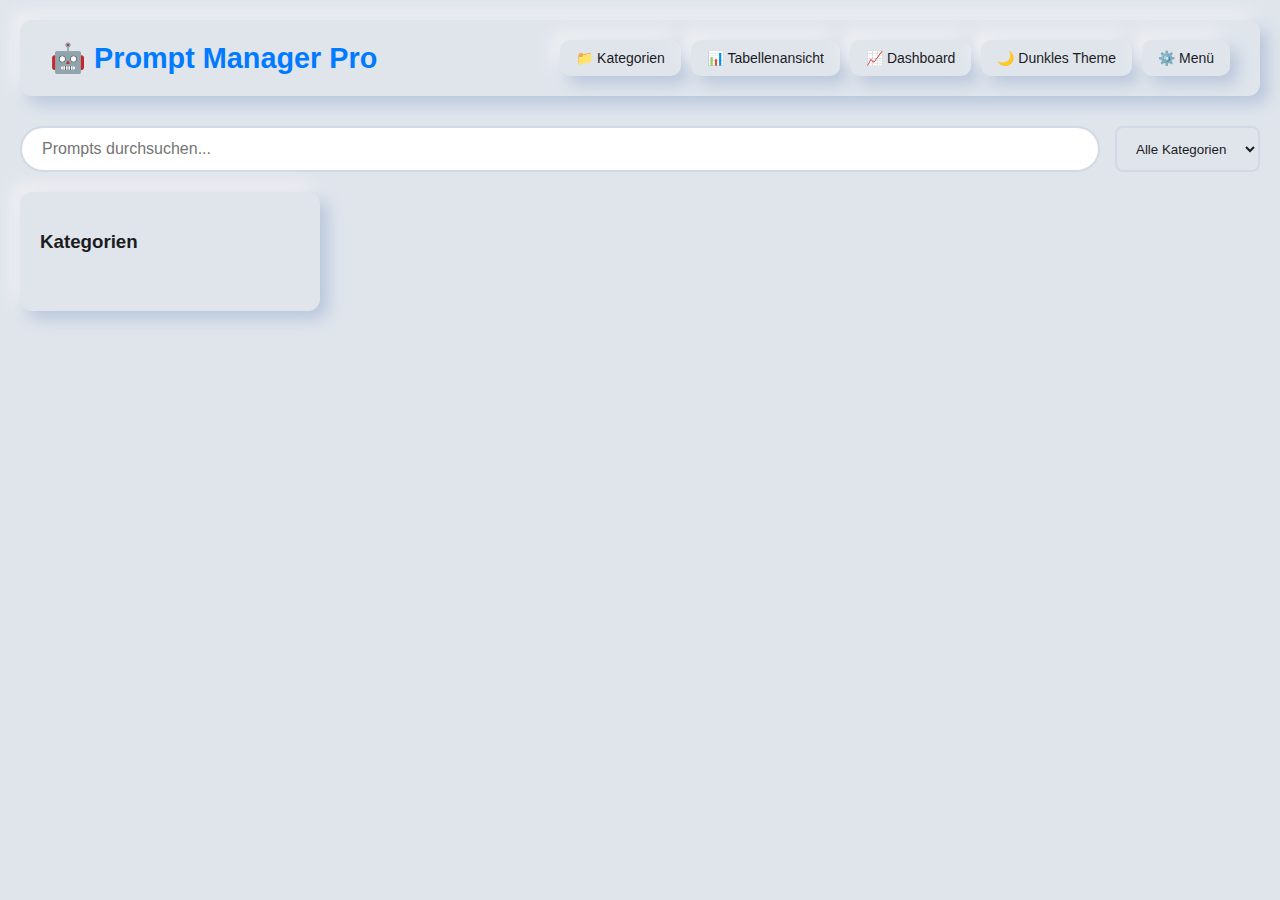
<file: index.html>
<!DOCTYPE html>
<html lang="de">

<head>
    <meta charset="UTF-8">
    <meta name="viewport" content="width=device-width, initial-scale=1.0">
    <title>LLM Prompt Manager Pro</title>
    <link rel="stylesheet" href="styles.css">
</head>

<body>
    <div class="app-container">
        <header class="app-header">
            <h1>🤖 Prompt Manager Pro</h1>
            <div class="header-controls">
                <button id="categoriesBtn">📁 Kategorien</button>
                <button id="toggleViewBtn">📊 Tabellenansicht</button>
                <button id="dashboardBtn" onclick="window.location.href='dashboard.html'">📈 Dashboard</button>
                <button id="themeToggle">🌙 Dunkles Theme</button>
                <div class="dropdown">
                    <button id="menuBtn">⚙️ Menü</button>
                    <div class="dropdown-content">
                        <button id="newPromptBtn">+ Neuer Prompt</button>
                        <button id="exportBtn">📤 Export</button>
                        <button id="importBtn">📥 Import</button>
                        <input type="file" id="importFile" accept=".json" style="display: none;">
                    </div>
                </div>
            </div>
        </header>

        <div class="search-container">
            <input type="text" id="searchInput" placeholder="Prompts durchsuchen...">
            <select id="categoryFilter">
                <option value="">Alle Kategorien</option>
            </select>
        </div>

        <div class="main-content">
            <div class="sidebar" id="sidebar">
                <h3>Kategorien</h3>
                <div class="category-tree" id="categoryTree"></div>
            </div>

            <div class="content-area">
                <div class="prompt-grid" id="promptGrid"></div>
                <table class="prompt-table" id="promptTable">
                    <thead>
                        <tr>
                            <th>Titel</th>
                            <th>Kurzbeschreibung</th>
                            <th>Kategorie</th>
                            <th>Tags</th>
                            <th>Erstellt</th>
                            <th>Aktionen</th>
                        </tr>
                    </thead>
                    <tbody></tbody>
                </table>
            </div>
        </div>

        <!-- Prompt Dialog -->
        <dialog id="promptDialog">
            <div class="dialog-content">
                <h2>Neuer Prompt</h2>
                <form id="promptForm">
                    <div class="form-group">
                        <label for="promptTitle">Titel:</label>
                        <input type="text" id="promptTitle" required>
                    </div>

                    <div class="form-group">
                        <label for="promptCategory">Kategorie:</label>
                        <select id="promptCategory" required></select>
                    </div>

                    <div class="form-group">
                        <label for="shortDescription">Kurzbeschreibung:</label>
                        <textarea id="shortDescription" maxlength="200"></textarea>
                    </div>

                    <div class="form-group">
                        <label for="fullDescription">Ausführliche Beschreibung:</label>
                        <textarea id="fullDescription" maxlength="700"></textarea>
                    </div>

                    <div class="form-group">
                        <label for="promptContent">Prompt-Inhalt:</label>
                        <textarea id="promptContent" required></textarea>
                    </div>

                    <div class="form-group">
                        <label for="promptTags">Tags:</label>
                        <input type="text" id="promptTags">
                    </div>

                    <div class="form-actions">
                        <button type="button" id="cancelPrompt">Abbrechen</button>
                        <button type="submit">Speichern</button>
                    </div>
                </form>
            </div>
        </dialog>

        <!-- Template Execution Dialog -->
        <dialog id="templateDialog">
            <div class="dialog-content">
                <h2>Template ausführen</h2>
                <div id="templateForm"></div>
                <div class="template-preview">
                    <h3>Vorschau:</h3>
                    <pre id="templatePreview"></pre>
                </div>
                <div class="form-actions">
                    <button type="button" onclick="copyTemplateResult()">📋 Inhalt kopieren</button>
                    <button type="button" onclick="closeTemplateDialog()">Schließen</button>
                </div>
            </div>
        </dialog>

        <!-- Category Management Dialog -->
        <dialog id="categoryDialog">
            <div class="dialog-content">
                <h2>Kategorienverwaltung</h2>
                <div class="category-management" id="categoryManagement"></div>
                <div class="form-actions">
                    <button type="button" onclick="addNewCategory()">+ Neue Kategorie</button>
                    <button type="button" onclick="saveCategoriesAndClose()">Speichern</button>
                    <button type="button" onclick="closeCategoryDialog()">Abbrechen</button>
                </div>
            </div>
        </dialog>

        <!-- Modal Overlay -->
        <div id="modalOverlay" class="modal-overlay">
            <div class="modal-content">
                <span class="close-modal">&times;</span>
                <h2 id="modalTitle"></h2>
                <div id="modalDescription"></div>
                <div id="modalContent"></div>
            </div>
        </div>
    </div>

    <script src="category-manager.js"></script>
    <script src="app.js"></script>
</body>

</html>
</file>
<file: styles.css>
:root {
  /* Apple inspired color palette */
  --primary-color: #007aff;
  --secondary-color: #5856d6;
  --success-color: #34c759;
  --warning-color: #ff9500;
  --danger-color: #ff3b30;
  --background-color: #e0e5ec;
  --card-bg: #e0e5ec;
  --border-color: #d1d9e6;
  --text-primary: #1c1c1e;
  --text-secondary: #3a3a3c;
  --shadow: 8px 8px 16px #b8c6db, -8px -8px 16px #f0f0f3;
  --shadow-lg: 12px 12px 24px #b8c6db, -12px -12px 24px #f0f0f3;
  --font-family: -apple-system, BlinkMacSystemFont, 'Segoe UI', Roboto, Helvetica, Arial, sans-serif;
}

/* Dark theme overrides */
body.dark-theme {
  --primary-color: #0a84ff;
  --secondary-color: #5e5ce6;
  --success-color: #30d158;
  --warning-color: #ffd60a;
  --danger-color: #ff453a;
  --background-color: #2e3239;
  --card-bg: #2e3239;
  --border-color: #1c1f26;
  --text-primary: #f2f2f7;
  --text-secondary: #d1d1d6;
  --shadow: 8px 8px 16px #1c1f26, -8px -8px 16px #363b42;
  --shadow-lg: 12px 12px 24px #1c1f26, -12px -12px 24px #363b42;
}

* {
  box-sizing: border-box;
}

body {
  font-family: var(--font-family);
  margin: 0;
  padding: 0;
  background-color: var(--background-color);
  color: var(--text-primary);
}

.app-container {
  max-width: 1400px;
  margin: 0 auto;
  padding: 20px;
}

/* Header */
.app-header {
  display: flex;
  justify-content: space-between;
  align-items: center;
  margin-bottom: 30px;
  padding: 20px 30px;
  background: var(--card-bg);
  border-radius: 12px;
  box-shadow: var(--shadow);
}

.app-header h1 {
  margin: 0;
  color: var(--primary-color);
  font-size: 1.8em;
}

.header-controls {
  display: flex;
  gap: 10px;
  align-items: center;
}

/* Buttons */
button {
  padding: 10px 16px;
  border: none;
  border-radius: 10px;
  background: var(--card-bg);
  color: var(--text-primary);
  cursor: pointer;
  font-size: 14px;
  font-weight: 500;
  transition: box-shadow 0.2s ease;
  box-shadow: var(--shadow);
}

button:focus {
  outline: none;
}

button:hover {
  box-shadow: var(--shadow-lg);
}

/* Dropdown */
.dropdown {
  position: relative;
}

.dropdown-content {
  display: none;
  position: absolute;
  right: 0;
  background: var(--card-bg);
  min-width: 160px;
  box-shadow: var(--shadow);
  border-radius: 8px;
  z-index: 1000;
}

.dropdown:hover .dropdown-content {
  display: block;
}

.dropdown-content button {
  width: 100%;
  text-align: left;
  background: transparent;
  color: var(--text-primary);
  border-radius: 0;
}

/* Search */
.search-container {
  display: flex;
  gap: 15px;
  margin-bottom: 20px;
}

#searchInput {
  flex: 1;
  padding: 12px 20px;
  border: 2px solid var(--border-color);
  border-radius: 25px;
  font-size: 16px;
}

#categoryFilter {
  padding: 10px 15px;
  border: 2px solid var(--border-color);
  border-radius: 8px;
  background: var(--card-bg);
  color: var(--text-primary);
}

/* Main Layout */
.main-content {
  display: flex;
  gap: 20px;
}

.sidebar {
  width: 300px;
  background: var(--card-bg);
  padding: 20px;
  border-radius: 12px;
  box-shadow: var(--shadow);
  height: fit-content;
}

.content-area {
  flex: 1;
}

/* Category Tree */
.category-tree {
  max-height: 500px;
  overflow-y: auto;
  margin-bottom: 20px;
}

.category-item {
  padding: 8px 12px;
  margin: 4px 0;
  border-radius: 6px;
  cursor: pointer;
  transition: background 0.2s ease;
  --cat-color: var(--primary-color);
}

.category-name {
  color: var(--text-primary);
  transition: color 0.2s ease;
}

.category-item:hover .category-name,
.category-item.active .category-name {
  color: var(--cat-color);
}

.category-item.active .category-name::before {
  content: '';
  display: inline-block;
  width: 4px;
  height: 1em;
  background: var(--cat-color);
  margin-right: 6px;
  vertical-align: middle;
}

.category-header {
  display: flex;
  align-items: center;
  gap: 6px;
}

.toggle-btn {
  background: var(--border-color);
  border: none;
  cursor: pointer;
  padding: 2px 6px;
  font-size: 14px;
  border-radius: 4px;
  transition: transform 0.2s ease;
}

.toggle-btn.open {
  transform: rotate(90deg);
}

.subcategories {
  overflow: hidden;
  max-height: 0;
  transition: max-height 0.3s ease;
}

.subcategories.open {
  max-height: 1000px;
}

.category-item:hover {
  background: var(--background-color);
}

.category-item.active {
  background: rgba(74, 144, 226, 0.1);
}

.category-level-1 {
  margin-left: 20px;
  border-left: 2px solid var(--border-color);
  padding-left: 10px;
}

.category-level-2 {
  margin-left: 40px;
  border-left: 2px solid var(--border-color);
  padding-left: 10px;
}

/* Prompt Grid */
.prompt-grid {
  display: grid;
  grid-template-columns: repeat(auto-fill, minmax(320px, 1fr));
  gap: 20px;
}

.prompt-card {
  background: var(--card-bg);
  border-radius: 12px;
  box-shadow: var(--shadow);
  transition: all 0.2s ease;
  border-top: 10px solid transparent;
  overflow: hidden;
}

.prompt-card:hover {
  transform: translateY(-2px);
  box-shadow: var(--shadow-lg);
}

.prompt-card.selected {
  background: rgba(74, 144, 226, 0.1);
}

.prompt-card-header {
  padding: 16px;
  background: var(--card-bg);
  color: var(--text-primary);
  display: flex;
  justify-content: space-between;
  align-items: center;
}

.prompt-card-header h3 {
  margin: 0;
  font-size: 1.1em;
  cursor: pointer;
}

.prompt-card-body {
  padding: 16px;
}

.prompt-description {
  color: var(--text-secondary);
  margin-bottom: 15px;
  line-height: 1.4;
}

.prompt-meta {
  display: flex;
  justify-content: space-between;
  font-size: 0.85em;
  color: var(--text-secondary);
  margin-bottom: 10px;
}

.prompt-tags {
  display: flex;
  flex-wrap: wrap;
  gap: 6px;
  margin-bottom: 15px;
}

.tag {
  background: #e0e0e0;
  color: var(--text-primary);
  padding: 4px 10px;
  border-radius: 12px;
  font-size: 0.8em;
  font-weight: 500;
}

body.dark-theme .tag {
  background: #444;
  color: var(--text-primary);
}

.prompt-actions {
  display: flex;
  gap: 8px;
  opacity: 0;
  transition: opacity 0.2s ease;
}

.prompt-card:hover .prompt-actions {
  opacity: 1;
}

.prompt-actions button {
  flex: 1;
  padding: 6px 10px;
  font-size: 12px;
  background: var(--card-bg);
  border: 1px solid var(--border-color);
  box-shadow: none;
}

.prompt-actions button:hover {
  background: var(--background-color);
}

.favorite-btn {
  background: none;
  border: 1px solid var(--border-color);
  border-radius: 50%;
  box-shadow: none;
  font-size: 18px;
  cursor: pointer;
  color: var(--text-secondary);
}

.favorite-btn.active {
  color: var(--warning-color);
}

.favorite-btn.inactive {
  color: var(--text-secondary);
}

.btn-execute {
  background: var(--success-color);
}

.btn-edit {
  background: var(--warning-color);
}

.btn-delete {
  background: var(--danger-color);
}

.btn-add {
  background: var(--secondary-color);
}

/* Table View */
.prompt-table {
  width: 100%;
  border-collapse: collapse;
  background: var(--card-bg);
  border-radius: 12px;
  overflow: hidden;
  box-shadow: var(--shadow);
  display: none;
}

.prompt-table th {
  background: var(--primary-color);
  color: white;
  padding: 15px 12px;
  text-align: left;
  font-weight: 600;
}

.prompt-table td {
  padding: 12px;
  border-bottom: 1px solid var(--border-color);
}

.prompt-table td button {
  padding: 4px 8px;
  margin-right: 4px;
}

.prompt-table td button:last-child {
  margin-right: 0;
}

#categoryOverview,
#topPrompts,
#favoritePrompts {
  margin-bottom: 30px;
  padding: 20px;
  background: var(--card-bg);
  border-radius: 12px;
  box-shadow: var(--shadow);
}

.prompt-table tr:nth-child(even) {
  background: var(--background-color);
}

.prompt-table tr:hover {
  background: rgba(74, 144, 226, 0.05);
}

/* Dialogs */
dialog {
  border: none;
  border-radius: 12px;
  padding: 0;
  width: 600px;
  max-width: 90vw;
  box-shadow: none;
}

dialog::backdrop {
  background: rgba(0, 0, 0, 0.7);
}

.dialog-content {
  padding: 30px;
}

.dialog-content h2 {
  margin: 0 0 20px 0;
  color: var(--primary-color);
}

/* Forms */
.form-group {
  margin-bottom: 20px;
}

.form-group label {
  display: block;
  margin-bottom: 6px;
  font-weight: 500;
}

.form-group input,
.form-group textarea,
.form-group select {
  width: 100%;
  padding: 12px;
  border: 1px solid var(--border-color);
  border-radius: 8px;
  font-size: 14px;
  box-shadow: none;
  background: var(--card-bg);
  color: var(--text-primary);
}

.form-group textarea {
  resize: vertical;
  min-height: 80px;
}

.form-actions {
  display: flex;
  gap: 10px;
  justify-content: flex-end;
  margin-top: 30px;
}

.form-actions button {
  box-shadow: none;
  background: #000;
  color: #fff;
}

/* Template Preview */
.template-preview {
  margin: 20px 0;
}

.template-preview pre {
  background: var(--background-color);
  padding: 15px;
  border-radius: 8px;
  border: 1px solid var(--border-color);
  max-height: 200px;
  overflow-y: auto;
  white-space: pre-wrap;
}

/* Category Management */
.category-management {
  max-height: 400px;
  overflow-y: auto;
  border: 1px solid var(--border-color);
  border-radius: 8px;
  padding: 15px;
  margin-bottom: 20px;
}

.category-edit-item {
  display: flex;
  align-items: center;
  gap: 10px;
  padding: 8px;
  margin: 4px 0;
  border-radius: 6px;
  background: var(--background-color);
  box-shadow: none;
}

.category-edit-item input[type="text"] {
  flex: 1;
  border: 1px solid var(--border-color);
  padding: 4px 8px;
  border-radius: 4px;
}

.category-edit-item input[type="color"] {
  width: 40px;
  height: 30px;
  border: none;
  border-radius: 4px;
}

.category-edit-item button,
#categoryDialog .form-actions button {
  box-shadow: none;
  border: 1px solid var(--border-color);
  color: var(--text-primary);
}

/* Modal Overlay */
.modal-overlay {
  display: none;
  position: fixed;
  top: 0;
  left: 0;
  width: 100%;
  height: 100%;
  background: rgba(0, 0, 0, 0.7);
  z-index: 2000;
  align-items: center;
  justify-content: center;
}

.modal-overlay.show {
  display: flex;
}

.modal-overlay .modal-content {
  background: var(--card-bg);
  padding: 30px;
  border-radius: 12px;
  max-width: 600px;
  max-height: 80vh;
  overflow-y: auto;
  position: relative;
}

.modal-overlay .modal-content pre {
  white-space: pre-wrap;
  word-break: break-word;
}

.close-modal {
  position: absolute;
  top: 15px;
  right: 20px;
  font-size: 24px;
  cursor: pointer;
  color: var(--text-secondary);
}

/* Toast Notifications */
.toast {
  position: fixed;
  bottom: 20px;
  right: 20px;
  background: var(--success-color);
  color: white;
  padding: 12px 20px;
  border-radius: 8px;
  box-shadow: var(--shadow);
  z-index: 3000;
  animation: slideIn 0.3s ease;
}

.toast.error {
  background: var(--danger-color);
}

@keyframes slideIn {
  from {
    transform: translateX(100%);
  }

  to {
    transform: translateX(0);
  }
}

/* Responsive */
@media (max-width: 768px) {
  .main-content {
    flex-direction: column;
  }

  .sidebar {
    width: 100%;
  }

  .prompt-grid {
    grid-template-columns: 1fr;
  }
}

@media (max-width: 600px) {
  #categoriesBtn {
    display: none;
  }
  #categoriesMenuItem {
    display: block;
  }
}

#categoriesMenuItem {
  display: none;
}
</file>
